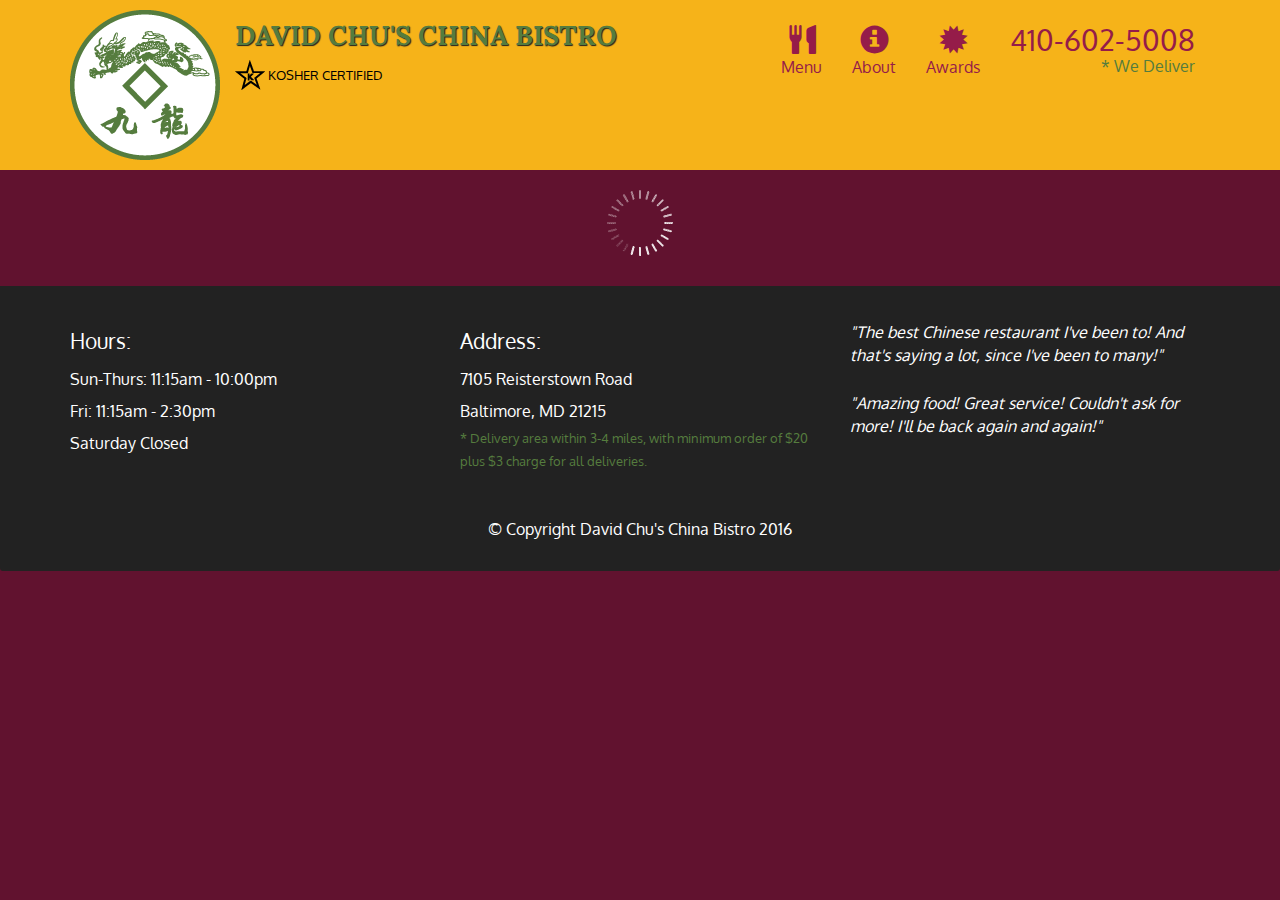
<file: assignment-5-submission/index.html>
<!doctype html>
<html lang="en">
  <head>
    <meta charset="utf-8">
    <meta http-equiv="X-UA-Compatible" content="IE=edge">
    <meta name="viewport" content="width=device-width, initial-scale=1">
    <title>David Chu's China Bistro</title>
    <link rel="stylesheet" href="css/bootstrap.min.css">
    <link rel="stylesheet" href="css/styles.css">
    <link href='https://fonts.googleapis.com/css?family=Oxygen:400,300,700' rel='stylesheet' type='text/css'>
    <link href='https://fonts.googleapis.com/css?family=Lora' rel='stylesheet' type='text/css'>
  </head>
<body>
  <header>
    <nav id="header-nav" class="navbar navbar-default">
      <div class="container">
        <div class="navbar-header">
          <a href="index.html" class="pull-left visible-md visible-lg">
            <div id="logo-img" alt="Logo image"></div>
          </a>

          <div class="navbar-brand">
            <a href="index.html"><h1>David Chu's China Bistro</h1></a>
            <p>
              <img src="images/star-k-logo.png" alt="Kosher certification">
              <span>Kosher Certified</span>
            </p>
          </div>

          <button id="navbarToggle" type="button" class="navbar-toggle collapsed" data-toggle="collapse" data-target="#collapsable-nav" aria-expanded="false">
            <span class="sr-only">Toggle navigation</span>
            <span class="icon-bar"></span>
            <span class="icon-bar"></span>
            <span class="icon-bar"></span>
          </button>
        </div>
        
        <div id="collapsable-nav" class="collapse navbar-collapse">
           <ul id="nav-list" class="nav navbar-nav navbar-right">
            <li id="navHomeButton" class="visible-xs active">
              <a href="index.html">
                <span class="glyphicon glyphicon-home"></span> Home</a>
            </li>
            <li id="navMenuButton">
              <a href="#" onclick="$dc.loadMenuCategories();">
                <span class="glyphicon glyphicon-cutlery"></span><br class="hidden-xs"> Menu</a>
            </li>
            <li>
              <a href="#">
                <span class="glyphicon glyphicon-info-sign"></span><br class="hidden-xs"> About</a>
            </li>
            <li>
              <a href="#">
                <span class="glyphicon glyphicon-certificate"></span><br class="hidden-xs"> Awards</a>
            </li>
            <li id="phone" class="hidden-xs">
              <a href="tel:410-602-5008">
                <span>410-602-5008</span></a><div>* We Deliver</div>
            </li>
          </ul><!-- #nav-list -->
        </div><!-- .collapse .navbar-collapse -->
      </div><!-- .container -->
    </nav><!-- #header-nav -->
  </header>

  <div id="call-btn" class="visible-xs">
    <a class="btn" href="tel:410-602-5008">
    <span class="glyphicon glyphicon-earphone"></span>
    410-602-5008
    </a>
  </div>
  <div id="xs-deliver" class="text-center visible-xs">* We Deliver</div>

  <div id="main-content" class="container"></div>

  <footer class="panel-footer">
    <div class="container">
      <div class="row">
        <section id="hours" class="col-sm-4">
          <span>Hours:</span><br>
          Sun-Thurs: 11:15am - 10:00pm<br>
          Fri: 11:15am - 2:30pm<br>
          Saturday Closed
          <hr class="visible-xs">
        </section>
        <section id="address" class="col-sm-4">
          <span>Address:</span><br>
          7105 Reisterstown Road<br>
          Baltimore, MD 21215
          <p>* Delivery area within 3-4 miles, with minimum order of $20 plus $3 charge for all deliveries.</p>
          <hr class="visible-xs">
        </section>
        <section id="testimonials" class="col-sm-4">
          <p>"The best Chinese restaurant I've been to! And that's saying a lot, since I've been to many!"</p>
          <p>"Amazing food! Great service! Couldn't ask for more! I'll be back again and again!"</p>
        </section>
      </div>
      <div class="text-center">&copy; Copyright David Chu's China Bistro 2016</div>
    </div>
  </footer>

  <!-- jQuery (Bootstrap JS plugins depend on it) -->
  <script src="js/jquery-2.1.4.min.js"></script>
  <script src="js/bootstrap.min.js"></script>
  <script src="js/ajax-utils.js"></script>
  <script src="js/script.js"></script>
</body>
</html>
</file>
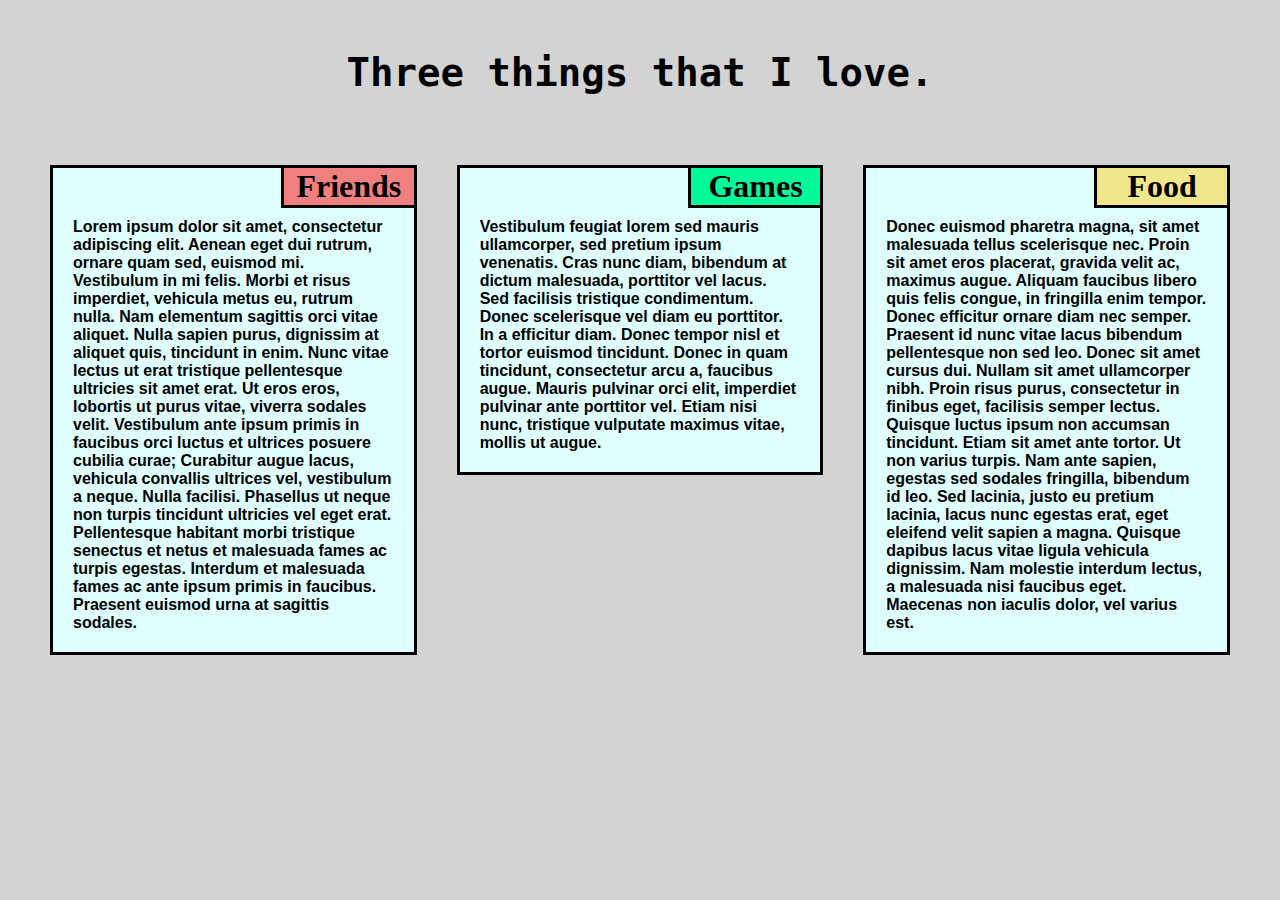
<file: module-2-solution/index.html>
<!DOCTYPE html>
<html>
<head>
	<meta charset="utf-8">
	<meta name="viewport" content="width=device-width, initial-scale=1">
	<title>Module 2 Assignment</title>
	<link rel="stylesheet" href="styles.css">
</head>
<body>
	<h1>Three things that I love.</h1>
	<section class="col-dd-4 col-td-6 col-md-12">
		<div id="friends" class="col-dd-4 col-td-4 col-md-4">Friends</div>
		<span>
			Lorem ipsum dolor sit amet, consectetur adipiscing elit. Aenean eget dui rutrum, ornare quam sed, euismod mi. Vestibulum in mi felis. Morbi et risus imperdiet, vehicula metus eu, rutrum nulla. Nam elementum sagittis orci vitae aliquet. Nulla sapien purus, dignissim at aliquet quis, tincidunt in enim. Nunc vitae lectus ut erat tristique pellentesque ultricies sit amet erat. Ut eros eros, lobortis ut purus vitae, viverra sodales velit. Vestibulum ante ipsum primis in faucibus orci luctus et ultrices posuere cubilia curae; Curabitur augue lacus, vehicula convallis ultrices vel, vestibulum a neque. Nulla facilisi. Phasellus ut neque non turpis tincidunt ultricies vel eget erat. Pellentesque habitant morbi tristique senectus et netus et malesuada fames ac turpis egestas. Interdum et malesuada fames ac ante ipsum primis in faucibus. Praesent euismod urna at sagittis sodales.
		</span>
	</section>
	<section class="col-dd-4 col-td-6 col-md-12">
		<div id="games" class="col-dd-4 col-td-4 col-md-4">Games</div>
		<span>
			Vestibulum feugiat lorem sed mauris ullamcorper, sed pretium ipsum venenatis. Cras nunc diam, bibendum at dictum malesuada, porttitor vel lacus. Sed facilisis tristique condimentum. Donec scelerisque vel diam eu porttitor. In a efficitur diam. Donec tempor nisl et tortor euismod tincidunt. Donec in quam tincidunt, consectetur arcu a, faucibus augue. Mauris pulvinar orci elit, imperdiet pulvinar ante porttitor vel. Etiam nisi nunc, tristique vulputate maximus vitae, mollis ut augue.
		</span>
	</section>
	<section class="col-dd-4 col-td-12 col-md-12">
		<div id="food" class="col-dd-4 col-td-4 col-md-4">Food</div>
		<span>
			Donec euismod pharetra magna, sit amet malesuada tellus scelerisque nec. Proin sit amet eros placerat, gravida velit ac, maximus augue. Aliquam faucibus libero quis felis congue, in fringilla enim tempor. Donec efficitur ornare diam nec semper. Praesent id nunc vitae lacus bibendum pellentesque non sed leo. Donec sit amet cursus dui. Nullam sit amet ullamcorper nibh. Proin risus purus, consectetur in finibus eget, facilisis semper lectus. Quisque luctus ipsum non accumsan tincidunt. Etiam sit amet ante tortor. Ut non varius turpis. Nam ante sapien, egestas sed sodales fringilla, bibendum id leo. Sed lacinia, justo eu pretium lacinia, lacus nunc egestas erat, eget eleifend velit sapien a magna. Quisque dapibus lacus vitae ligula vehicula dignissim. Nam molestie interdum lectus, a malesuada nisi faucibus eget. Maecenas non iaculis dolor, vel varius est.
		</span>
	</section>
</body>
</html>
</file>
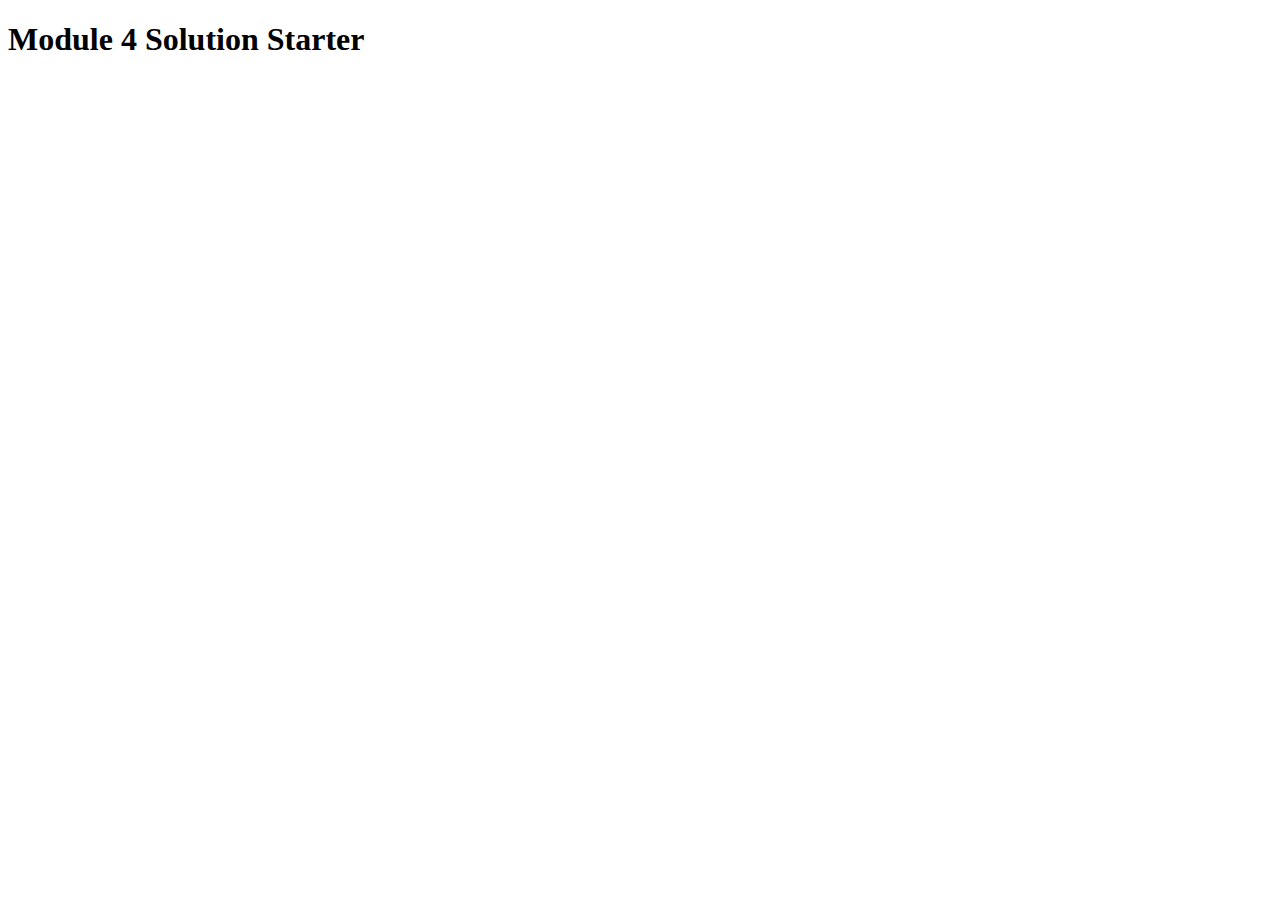
<file: module-4-submission/index.html>
<!DOCTYPE html>
<html>
<head>
  <meta charset="utf-8">
  <title>Module 4 Solution Starter</title>
  <script src="SpeakHello.js"></script>
  <script src="SpeakGoodBye.js"></script>
  <script src="script.js"></script>
</head>
<body>
  <h1>Module 4 Solution Starter</h1>
</body>
</html>
</file>
<file: assignment-5-submission/css/styles.css>
body {
  font-size: 16px;
  color: #fff;
  background-color: #61122f;
  font-family: 'Oxygen', sans-serif;
}

/** HEADER **/
#header-nav {
  background-color: #f6b319;
  border-radius: 0;
  border: 0;
}

#logo-img {
  background: url('../images/restaurant-logo_large.png') no-repeat;
  width: 150px;
  height: 150px;
  margin: 10px 15px 10px 0;
}

.navbar-brand {
  padding-top: 25px;
}
.navbar-brand h1 { /* Restaurant name */
  font-family: 'Lora', serif;
  color: #557c3e;
  font-size: 1.5em;
  text-transform: uppercase;
  font-weight: bold;
  text-shadow: 1px 1px 1px #222;
  margin-top: 0;
  margin-bottom: 0;
  line-height: .75;
}
.navbar-brand a:hover, .navbar-brand a:focus {
  text-decoration: none;
}
.navbar-brand p { /* Kosher cert */
  color: #000;
  text-transform: uppercase;
  font-size: .7em;
  margin-top: 15px;
}
.navbar-brand p span { /* Star-K */
  vertical-align: middle;
}

#nav-list {
  margin-top: 10px;
}
#nav-list a {
  color: #951C49;
  text-align: center;
}
#nav-list a:hover {
  background: #E7E7E7;
}
#nav-list a span {
  font-size: 1.8em;
}

#phone {
  margin-top: 5px;
}
#phone a { /* Phone number */
  text-align: right;
  padding-bottom: 0;
}
#phone div { /* We Deliver */
  color: #557c3e;
  text-align: right;
  padding-right: 15px;
}

.navbar-header button.navbar-toggle, .navbar-header .icon-bar {
  border: 1px solid #61122f;
}
.navbar-header button.navbar-toggle {
  clear: both;
  margin-top: -30px;
}
/* END HEADER */

/* FOOTER */
.panel-footer {
  margin-top: 30px;
  padding-top: 35px;
  padding-bottom: 30px;
  background-color: #222;
  border-top: 0;
}
.panel-footer div.row {
  margin-bottom: 35px;
}
#hours, #address {
  line-height: 2;
}
#hours > span, #address > span {
  font-size: 1.3em;
}
#address p {
  color: #557c3e;
  font-size: .8em;
  line-height: 1.8;
}
#testimonials {
  font-style: italic;
}
#testimonials p:nth-child(2) {
  margin-top: 25px;
}
/* END FOOTER */



/* HOME PAGE */
.container .jumbotron {
  box-shadow: 0 0 50px #3F0C1F;
  border: 2px solid #3F0C1F;
}

#menu-tile, #specials-tile, #map-tile {
  height: 250px;
  width: 100%;
  margin-bottom: 15px;
  position: relative;
  border: 2px solid #3F0C1F;
  overflow: hidden;
}
#menu-tile:hover, #specials-tile:hover, #map-tile:hover {
  box-shadow: 0 1px 5px 1px #cccccc;
}
#menu-tile {
  background: url('../images/menu-tile.jpg') no-repeat;
  background-position: center;
}
#specials-tile {
  background: url('../images/specials-tile.jpg') no-repeat;
  background-position: center;
}
#menu-tile span, #specials-tile span, #map-tile span {
  position: absolute;
  bottom: 0;
  right: 0;
  width: 100%;
  text-align: center;
  font-size: 1.6em;
  text-transform: uppercase;
  background-color: #000;
  color: #fff;
  opacity: .8;
}
/* END HOME PAGE */

/* MENU CATEGORIES PAGE */
.category-tile { 
  position: relative;
  border: 2px solid #3F0C1F;
  overflow: hidden;
  width: 200px;
  height: 200px;
  margin: 0 auto 15px;
}
.category-tile span {
  position: absolute;
  bottom: 0;
  right: 0;
  width: 100%;
  text-align: center;
  font-size: 1.2em;
  text-transform: uppercase;
  background-color: #000;
  color: #fff;
  opacity: .8;
}
.category-tile:hover {
  box-shadow: 0 1px 5px 1px #cccccc;
}

#menu-categories-title + div {
  margin-bottom: 50px;
}
/* END MENU CATEGORIES PAGE */

/* SINGLE CATEGORY PAGE */
.menu-item-tile {
  margin-bottom: 25px;
}
.menu-item-tile hr {
  width: 80%;
}
.menu-item-tile .menu-item-price {
  font-size: 1.1em;
  text-align: right;
  margin-top: -15px;
  margin-right: -15px;
}
.menu-item-tile .menu-item-price span {
  font-size: .6em;
}
.menu-item-photo {
  position: relative;
  border: 2px solid #3F0C1F; 
  overflow: hidden;
  padding: 0;
  margin-right: -15px;
  margin-left: auto;
  margin-bottom: 20px;
  max-width: 250px;
}
.menu-item-photo div {
  position: absolute;
  bottom: 0;
  right: 0;
  width: 80px;
  background-color: #557c3e;
  text-align: center;
}
.menu-item-description {
  padding-right: 30px;
}
h3.menu-item-title {
  margin: 0 0 10px;
}
.menu-item-details {
  font-size: .9em;
  font-style: italic;
}
/* END SINGLE CATEGORY PAGE */


/********** Large devices only **********/
@media (min-width: 1200px) {
  .container .jumbotron {
    background: url('../images/jumbotron_1200.jpg') no-repeat;
    height: 675px;
  }
}

/********** Medium devices only **********/
@media (min-width: 992px) and (max-width: 1199px) {
  /* Header */
  #logo-img {
    background: url('../images/restaurant-logo_medium.png') no-repeat;
    width: 100px;
    height: 100px;
    margin: 5px 5px 5px 0;
  }
  /* End Header */

  /* Home Page */
  .container .jumbotron {
    background: url('../images/jumbotron_992.jpg') no-repeat;
    height: 558px;
  }
  /* End Home Page */
}

/********** Small devices only **********/
@media (min-width: 768px) and (max-width: 991px) {
  /* Home Page */
  .container .jumbotron {
    background: url('../images/jumbotron_768.jpg') no-repeat;
    height: 432px;
  }
  /* End Home Page */
}

/********** Extra small devices only **********/
@media (max-width: 767px) {
  /* Header */
  .navbar-brand {
    padding-top: 10px;
    height: 80px;
  }
  .navbar-brand h1 { /* Restaurant name */
    padding-top: 10px;
    font-size: 5vw; /* 1vw = 1% of viewport width */
  }
  .navbar-brand p { /* Kosher cert */
    font-size: .6em;
    margin-top: 12px;
  }
  .navbar-brand p img { /* Star-K */
    height: 20px;
  }

  #collapsable-nav a { /* Collapsed nav menu text */
    font-size: 1.2em;
  }
  #collapsable-nav a span { /* Collapsed nav menu glyph */
    font-size: 1em;
    margin-right: 5px;
  }

  #call-btn > a {
    font-size: 1.5em;
    display: block;
    margin: 0 20px;
    padding: 10px;
    border: 2px solid #fff;
    background-color: #f6b319;
    color: #951c49;
  }
  #xs-deliver {
    margin-top: 5px;
    font-size: .7em;
    letter-spacing: .1em;
    text-transform: uppercase;
  }
  /* End Header */

  /* Footer */
  .panel-footer section {
    margin-bottom: 30px;
    text-align: center;
  }
  .panel-footer section:nth-child(3) {
    margin-bottom: 0; /* margin already exists on the whole row */
  }
  .panel-footer section hr {
    width: 50%;
  }
  /* End Footer */

  /* Home Page */
  .container .jumbotron {
    margin-top: 30px;
    padding: 0;
  }
  #menu-tile, #specials-tile {
    width: 360px;
    margin: 0 auto 15px;
  }

  .menu-item-photo {
    margin-right: auto;
  }
  .menu-item-tile .menu-item-price {
    text-align: center;
  }
  .menu-item-description {
    text-align: center;;
  }
}


/********** Super extra small devices Only :-) (e.g., iPhone 4) **********/
@media (max-width: 479px) {
  /* Header */
  .navbar-brand h1 { /* Restaurant name */
    padding-top: 5px;
    font-size: 6vw;
  }
  /* End Header */
  
  /* Home page */
  #menu-tile, #specials-tile {
    width: 280px;
    margin: 0 auto 15px;
  }

  .col-xxs-12 {
    position: relative;
    min-height: 1px;
    padding-right: 15px;
    padding-left: 15px;
    float: left;
    width: 100%;
  }
}
</file>
<file: module-2-solution/styles.css>
/* General Styling */
* {
	box-sizing: border-box;
	margin: 0px;
	padding: 0px;
}

body {
	background: lightgray;
	margin: 30px;
}

h1 {
	font-size: 3em;
	font-family: monospace;
	margin: 50px;
	text-align: center;
}

section {
	position: relative;
	padding: 20px;
}

div {
	overflow: hidden;
	font-size: 2em;
	font-family: serif;
	font-weight: bold;
	text-align: center;
	border: 3px solid black;
	position: absolute;
	top: 20px;
	right: 20px;
}

span {
	background: lightcyan;
	font-family: sans-serif;
	font-weight: 600;
	display: block;
	padding: 20px;
	padding-top: 50px;
	border: 3px solid black;
}

#friends {
	background: lightcoral;
}

#games {
	background: mediumspringgreen;
}

#food {
	background: khaki;
}

/* Simple Responsive Framework. */
.row {
  width: 100%;
}

/********** desktop devices only **********/
@media (min-width: 922px) {
  .col-dd-1, .col-dd-2, .col-dd-3, .col-dd-4, .col-dd-5, .col-dd-6, .col-dd-7, .col-dd-8, .col-dd-9, .col-dd-10, .col-dd-11, .col-dd-12 {
    float: left;
  }
  .col-dd-1 {
    width: 8.33%;
  }
  .col-dd-2 {
    width: 16.66%;
  }
  .col-dd-3 {
    width: 25%;
  }
  .col-dd-4 {
    width: 33.33%;
  }
  .col-dd-5 {
    width: 41.66%;
  }
  .col-dd-6 {
    width: 50%;
  }
  .col-dd-7 {
    width: 58.33%;
  }
  .col-dd-8 {
    width: 66.66%;
  }
  .col-dd-9 {
    width: 74.99%;
  }
  .col-dd-10 {
    width: 83.33%;
  }
  .col-dd-11 {
    width: 91.66%;
  }
  .col-dd-12 {
    width: 100%;
  }
}

/********** tablet devices only **********/
@media (min-width: 768px) and (max-width: 991px) {
  .col-td-1, .col-td-2, .col-td-3, .col-td-4, .col-td-5, .col-td-6, .col-td-7, .col-td-8, .col-td-9, .col-td-10, .col-td-11, .col-td-12 {
    float: left;
  }
  .col-td-1 {
    width: 8.33%;
  }
  .col-td-2 {
    width: 16.66%;
  }
  .col-td-3 {
    width: 25%;
  }
  .col-td-4 {
    width: 33.33%;
  }
  .col-td-5 {
    width: 41.66%;
  }
  .col-td-6 {
    width: 50%;
  }
  .col-td-7 {
    width: 58.33%;
  }
  .col-td-8 {
    width: 66.66%;
  }
  .col-td-9 {
    width: 74.99%;
  }
  .col-td-10 {
    width: 83.33%;
  }
  .col-td-11 {
    width: 91.66%;
  }
  .col-td-12 {
    width: 100%;
  }
}

/********** mobile devices only **********/
@media (max-width: 767px) {
  .col-md-1, .col-md-2, .col-md-3, .col-md-4, .col-md-5, .col-md-6, .col-md-7, .col-md-8, .col-md-9, .col-md-10, .col-md-11, .col-md-12 {
    float: left;
  }
  .col-md-1 {
    width: 8.33%;
  }
  .col-md-2 {
    width: 16.66%;
  }
  .col-md-3 {
    width: 25%;
  }
  .col-md-4 {
    width: 33.33%;
  }
  .col-md-5 {
    width: 41.66%;
  }
  .col-md-6 {
    width: 50%;
  }
  .col-md-7 {
    width: 58.33%;
  }
  .col-md-8 {
    width: 66.66%;
  }
  .col-md-9 {
    width: 74.99%;
  }
  .col-md-10 {
    width: 83.33%;
  }
  .col-md-11 {
    width: 91.66%;
  }
  .col-md-12 {
    width: 100%;
  }
}
</file>
